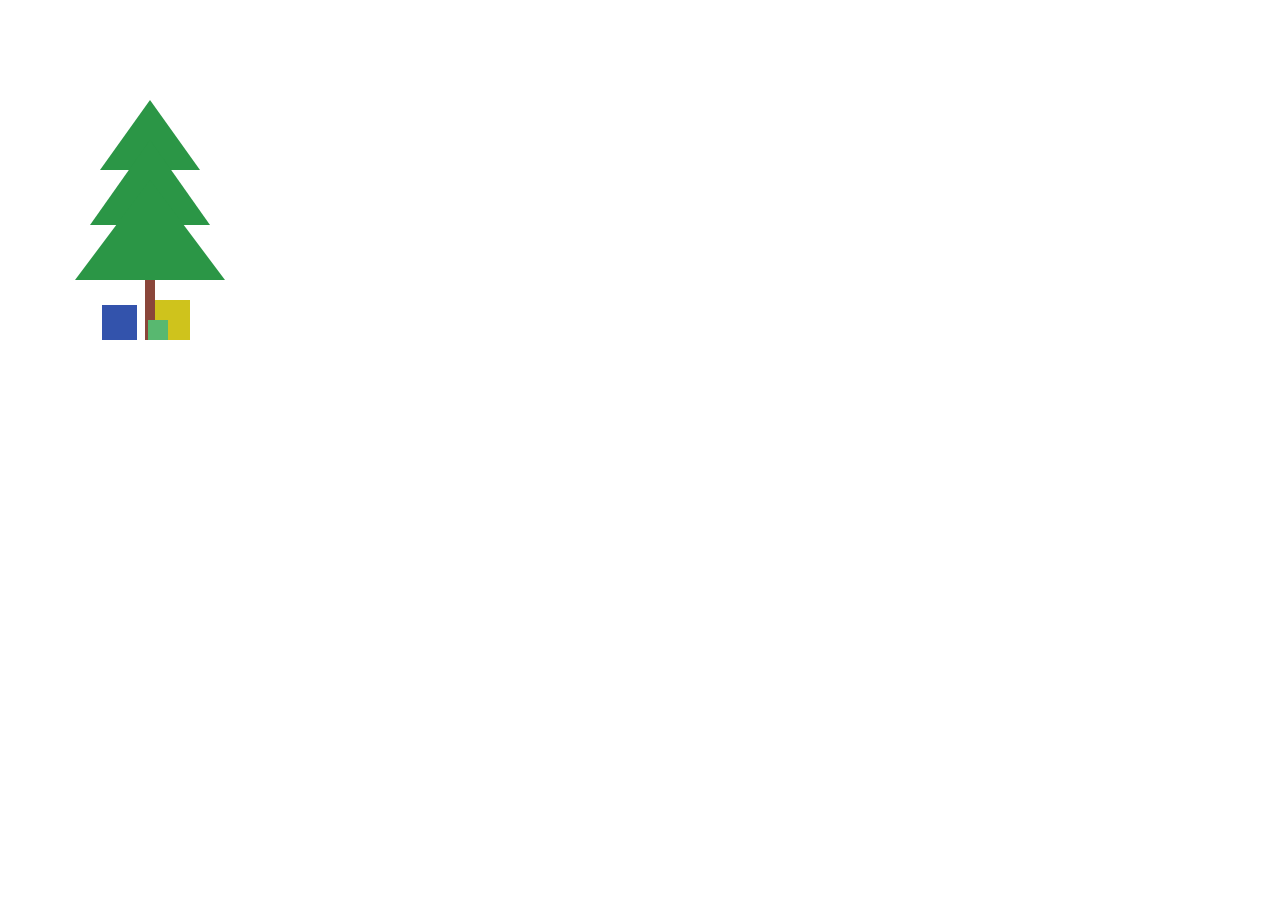
<file: src/christmas_tree/index.html>
<html lang="en">
    <head>
        <meta charset="UTF-8" />
        <link rel="stylesheet" type="text/css" href="index.css" />
    </head>
    <body>
        <div class="crown"></div>
        <div class="crown"></div>
        <div class="crown"></div>
        <div class="trunk"></div>
        <div class="gift1"></div>
        <div class="gift2"></div>
        <div class="gift3"></div>
    </body>
</html>
</file>
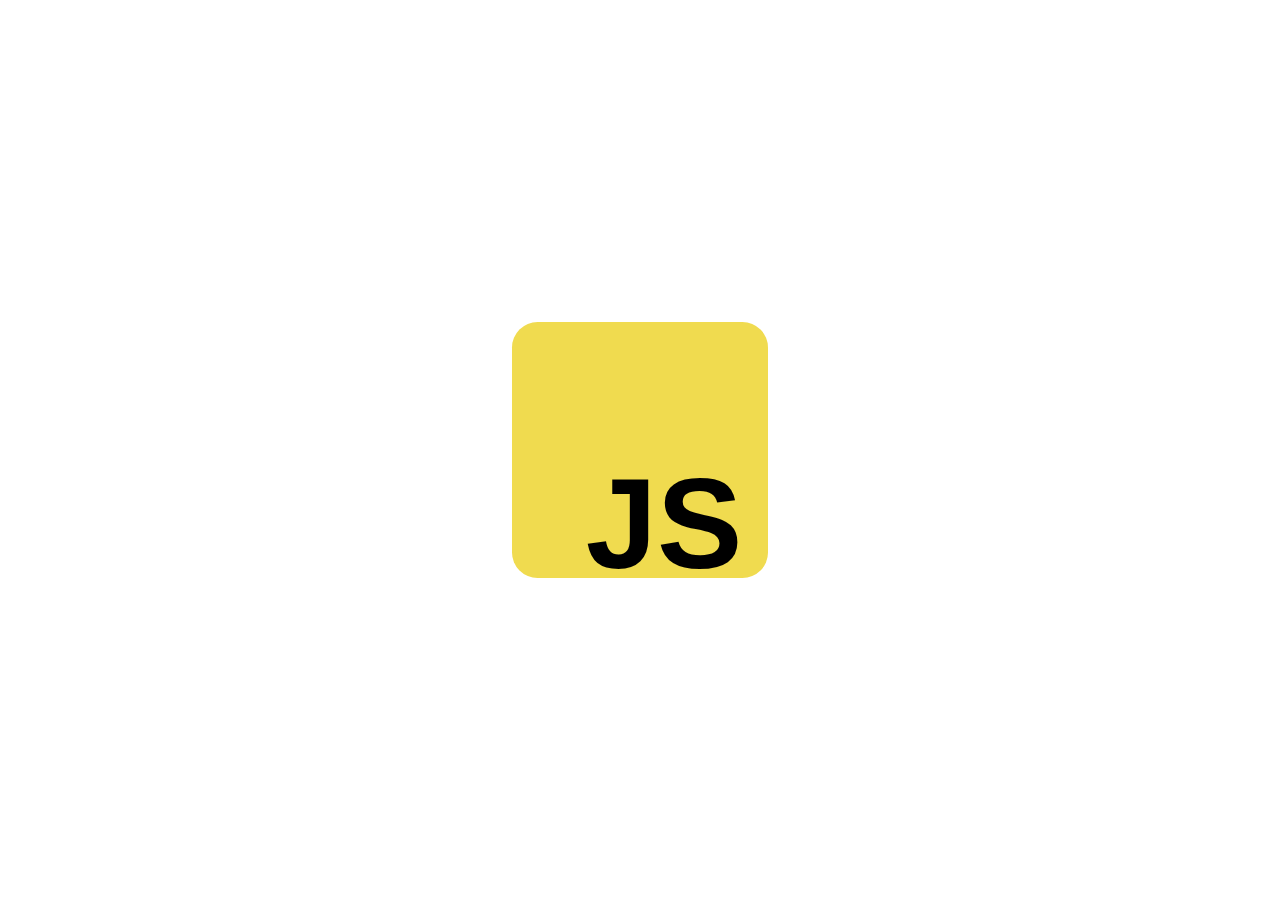
<file: src/jslogo/index.html>
<html>
    <head>
        <link rel="stylesheet" type="text/css" href="index.css" />
    </head>
    <body class="container">
        <div class="logo">
            <p>JS</p>
        </div>
    </body>
</html>
</file>
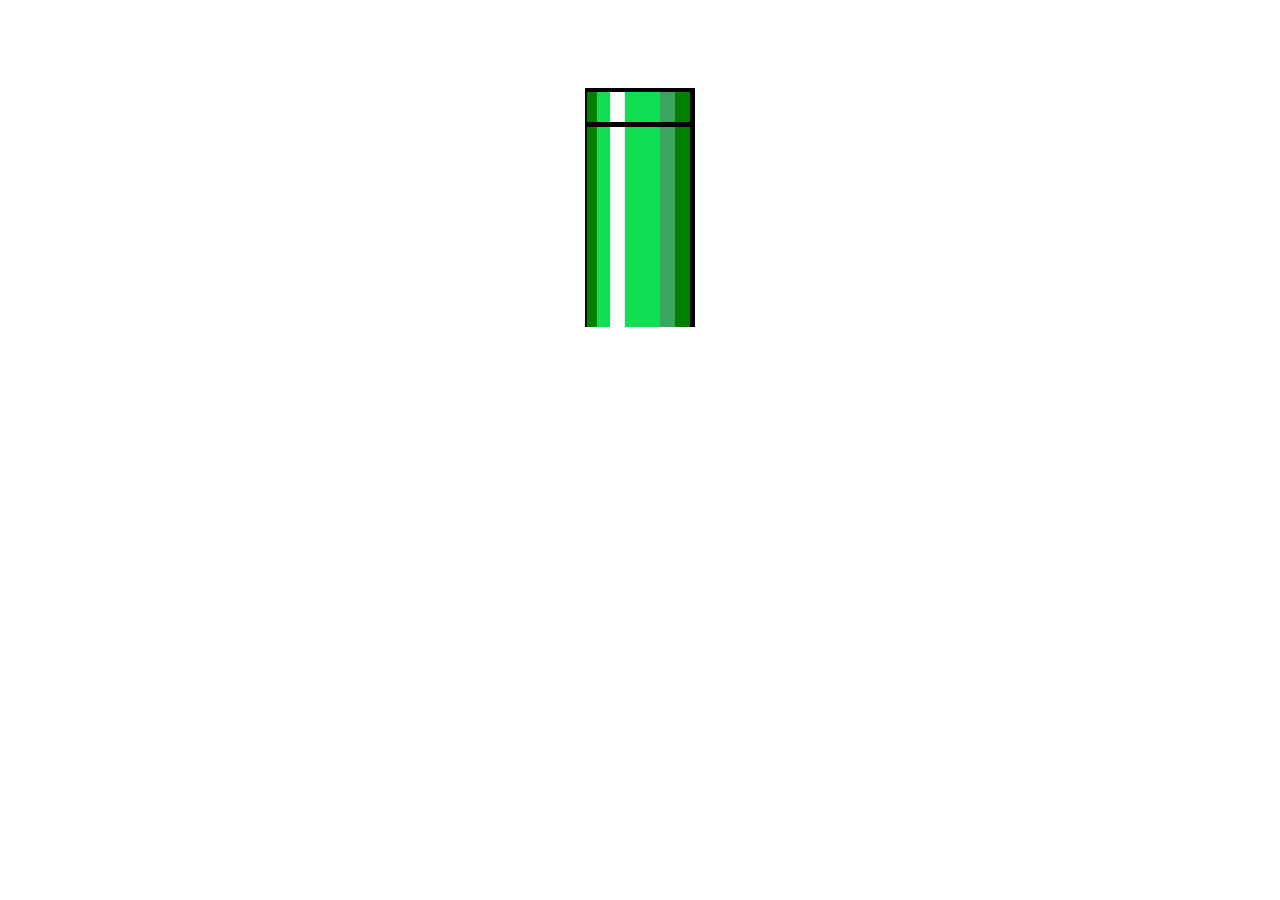
<file: src/mario_pipe/index.html>
<html data-lt-installed="true">
    <head>
        <title>Mario Pipe</title>
        <link rel="stylesheet" href="index.css" />
    </head>

    <body>
        <div class="container">
            <div class="grid">
                <div class="cover"></div>
                <div class="head"></div>
                <div class="head1"></div>
                <div class="head2"></div>
                <div class="head3"></div>
                <div class="head4"></div>
                <div class="head5"></div>
                <div class="head6"></div>
                <div class="head7"></div>
                <div class="separate"></div>
                <div class="body"></div>
                <div class="body1"></div>
                <div class="body2"></div>
                <div class="body3"></div>
                <div class="body4"></div>
                <div class="body5"></div>
                <div class="body6"></div>
                <div class="body7"></div>
            </div>
        </div>
    </body>
</html>
</file>
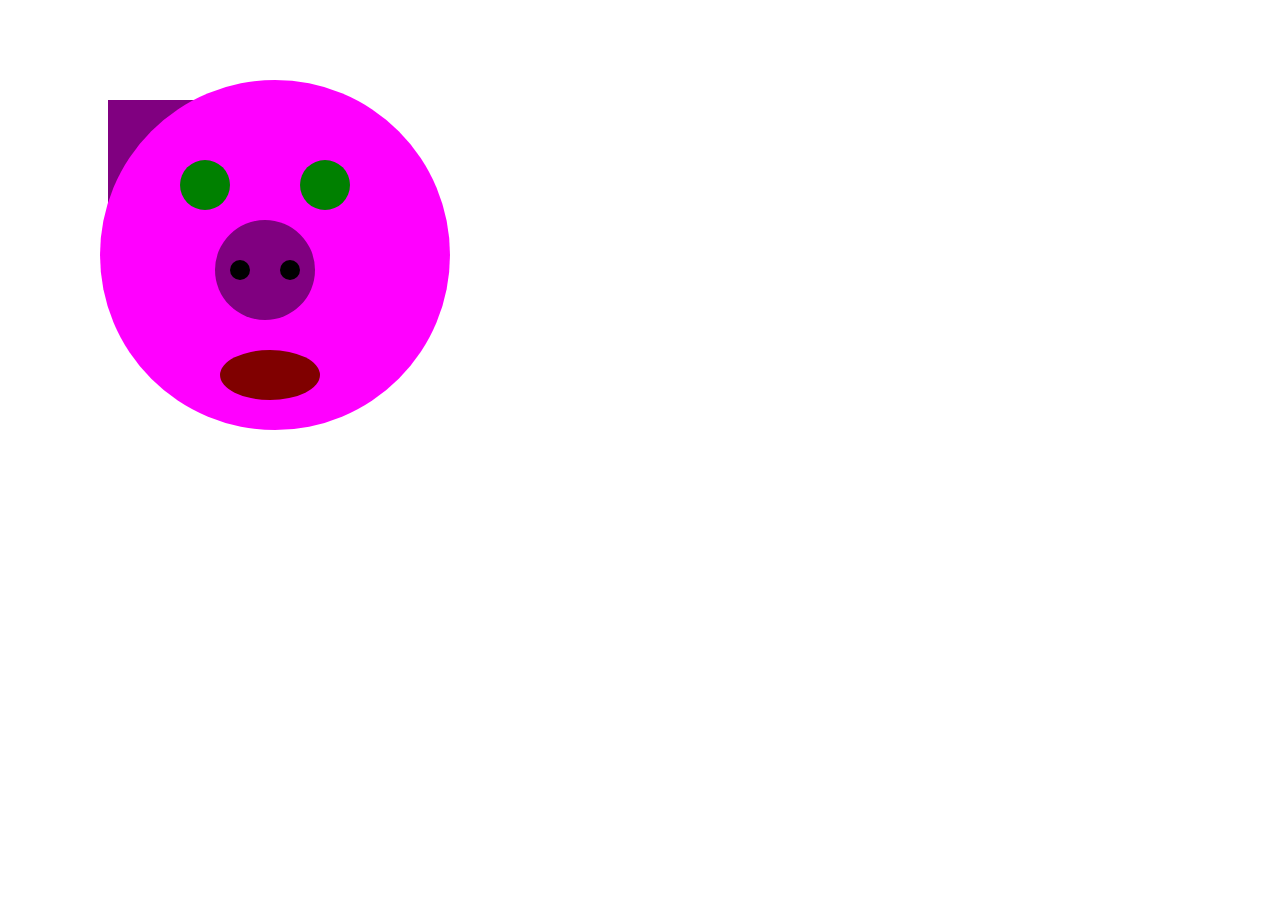
<file: src/pig/index.html>
<html lang="en">
    <head>
        <title>>Pig</title>
        <link rel="stylesheet" href="index.css" />
    </head>
    <body>
        <div class="circle-face"></div>
        <div class="circle-eyes circle-eyes-left"></div>
        <div class="circle-eyes circle-eyes-right"></div>
        <div class="circle-nose"></div>
        <div class="circle-nosehole-left"></div>
        <div class="circle-nosehole-right"></div>
        <div class="mouth"></div>
        <div class="triangle-base triangle-left"></div>
        <div class="triangle-base triangle-right"></div>
    </body>
</html>
</file>
<file: src/christmas_tree/index.css>
.crown {
    clip-path: polygon(50% 0%, 0% 100%, 100% 100%);
    background-color: rgb(43, 150, 70);
    position: absolute;
}
.crown:nth-of-type(1) {
    height: 70px;
    width: 100px;
    top: 100px;
    left: 100px;
}
.crown:nth-of-type(2) {
    height: 85px;
    width: 120px;
    top: 140px;
    left: 90px;
}
.crown:nth-of-type(3) {
    height: 100px;
    width: 150px;
    top: 180px;
    left: 75px;
}

.trunk {
    height: 80px;
    width: 10px;
    background-color: rgb(138, 70, 58);
    position: absolute;
    top: 260px;
    left: 145px;
    z-index: -1;
}

.gift1 {
    height: 35px;
    width: 35px;
    background-color: rgb(51, 83, 172);
    top: 305px;
    left: 102px;
    position: absolute;
}
.gift2 {
    height: 20px;
    width: 20px;
    background-color: rgb(88, 184, 112);
    top: 320px;
    left: 148px;
    position: absolute;
}
.gift3 {
    height: 40px;
    width: 40px;
    background-color: rgb(207, 195, 28);
    top: 300px;
    left: 150px;
    z-index: -2;
    position: absolute;
}
</file>
<file: src/jslogo/index.css>
.container {
    display: flex;
    align-items: center;
    justify-content: center;
}

.logo {
    position: relative;
    width: 2em;
    height: 2em;
    background-color: #f0db4f;
    font-family: Helvetica;
    font-size: 8em;
    font-weight: bold;
    border-radius: 10%;
}

p {
    text-align: end;
    margin-right: 0.2em;
}
</file>
<file: src/mario_pipe/index.css>
.container {
    display: flex;
    justify-content: center;
    align-items: center;
    padding: 5em 5em 0em 5em;
}

.grid {
    display: grid;
    grid-template-columns: 2px 10px 13px 15px 35px 15px 15px;
    grid-template-rows: 4px 30px 5px 200px;
    grid-template-areas:
        'cover cover cover cover cover cover cover cover'
        'head head1 head2 head3 head4 head5 head6 head7'
        'separate separate separate separate separate separate separate separate'
        'body body1 body2 body3 body4 body5 body6 body7';
}

.cover {
    grid-area: cover;
    grid-row-start: 1;
    grid-row-end: 8;
    width: 110px;
    background-color: black;
}

.head {
    grid-area: head;
    background-color: black;
}

.head1 {
    grid-area: head1;
    background-color: green;
}

.head2 {
    grid-area: head2;
    background-color: #11dd52;
}

.head3 {
    grid-area: head3;
    background-color: white;
}

.head4 {
    grid-area: head4;
    background-color: #11dd52;
}

.head5 {
    grid-area: head5;
    background-color: #3aa55d;
}

.head6 {
    grid-area: head6;
    background-color: green;
}

.head7 {
    grid-area: head7;
    background-color: black;
}

.separate {
    grid-area: separate;
    background-color: black;
}

.body {
    grid-area: body;
    background-color: black;
}

.body1 {
    grid-area: body1;
    background-color: green;
}

.body2 {
    grid-area: body2;
    background-color: #11dd52;
}

.body3 {
    grid-area: body3;
    background-color: white;
}

.body4 {
    grid-area: body4;
    background-color: #11dd52;
}

.body5 {
    grid-area: body5;
    background-color: #3aa55d;
}

.body6 {
    grid-area: body6;
    background-color: green;
}

.body7 {
    grid-area: body7;
    background-color: black;
}
</file>
<file: src/pig/index.css>
.circle-face {
    background-color: fuchsia;
    width: 350px;
    height: 350px;
    border-radius: 200px;
    position: absolute;
    top: 80px;
    left: 100px;
}

.circle-eyes {
    background-color: green;
    position: absolute;
}

.circle-eyes-left {
    width: 50px;
    height: 50px;
    border-radius: 30px;
    top: 160px;
    left: 180px;
}

.circle-eyes-right {
    width: 50px;
    height: 50px;
    border-radius: 30px;
    top: 160px;
    left: 300px;
}

.circle-eyes-right {
    width: 50px;
    height: 50px;
    border-radius: 30px;
    top: 160px;
    left: 300px;
}

.circle-Nose {
    background-color: purple;
    position: absolute;
    width: 100px;
    height: 100px;
    border-radius: 80px;
    top: 220px;
    left: 215px;
}

.circle-Nosehole-left {
    background-color: black;
    position: absolute;
    width: 20px;
    height: 20px;
    border-radius: 80px;
    top: 260px;
    left: 230px;
}

.circle-Nosehole-right {
    background-color: black;
    position: absolute;
    width: 20px;
    height: 20px;
    border-radius: 80px;
    top: 260px;
    left: 280px;
}

.mouth {
    width: 100px;
    height: 50px;
    border-radius: 100px / 50px;
    background-color: maroon;
    position: absolute;
    top: 350px;
    left: 220px;
}

.triangle-base {
    width: 0;
    height: 0;
}

.triangle-left {
    margin: 100 0 0 100px;
    border-top: 160px solid purple;
    border-right: 160px solid transparent;
}

.triangle-right {
    margin: -160 0 0 180px;
    border-top: 160px solid purple;
    border-left: 160px solid transparent;
}
</file>
